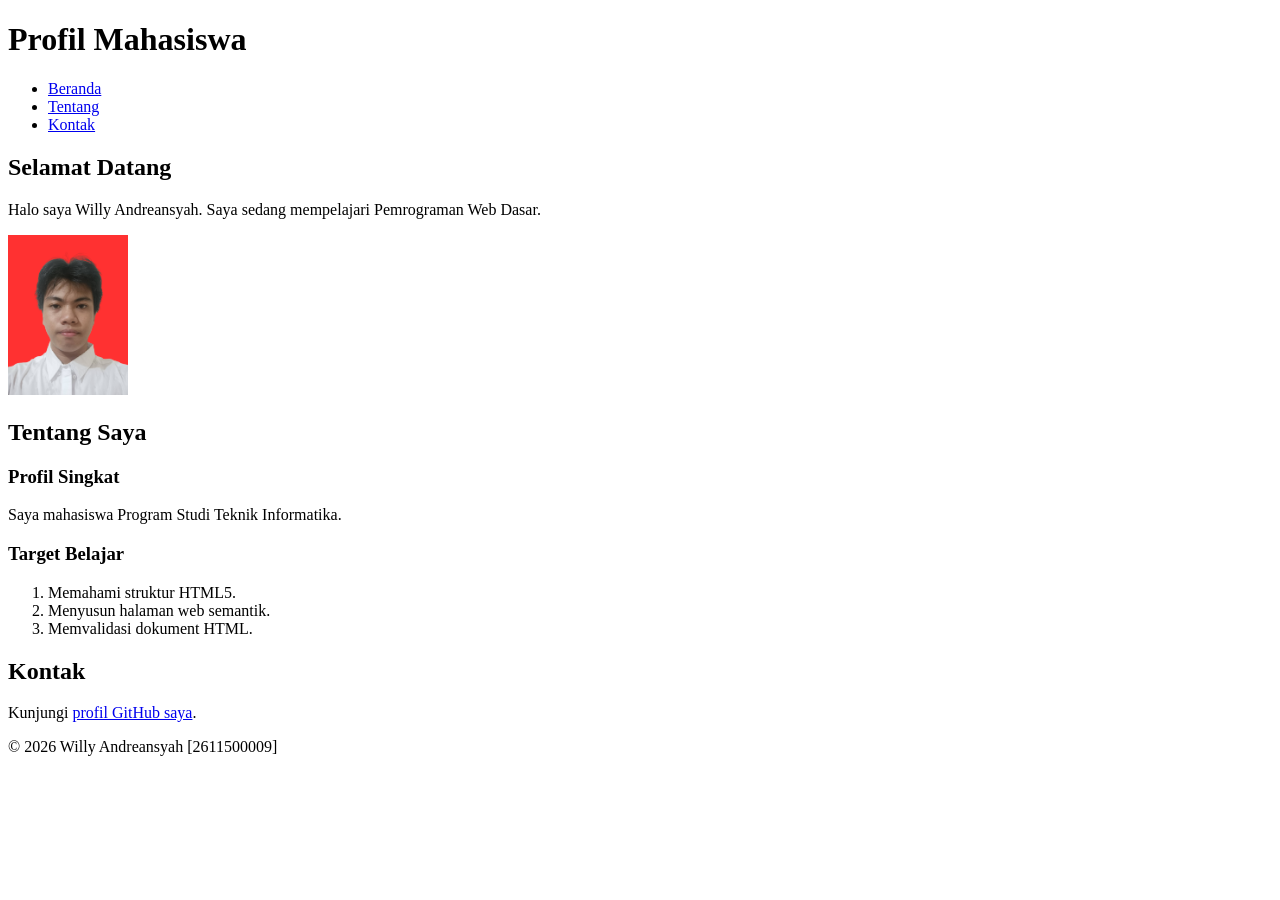
<file: pertemuan-02/index.html>
<!DOCTYPE html>
<html lang="id">

<head>
    <meta charset="UTF-8">
    <meta name="viewport" content="width=device-width, initial-scale=1.0">
    <title>Profil Mahasiswa</title>
</head>

<body>

    <header>
        <h1>Profil Mahasiswa</h1>
        <nav>
            <ul>
                <li><a href="#home">Beranda</a></li>
                <li><a href="#about">Tentang</a></li>
                <li><a href="#contact">Kontak</a></li>
            </ul>
        </nav>
    </header>

    <main>
        <section id="home">
            <h2>Selamat Datang</h2>
            <p>Halo saya Willy Andreansyah. Saya sedang mempelajari Pemrograman Web Dasar.</p>
            <img src="img/foto-profil.jpg" alt="Foto profil Willy Andreansyah" width="120" height="160">
        </section>

        <section id="about">
            <h2>Tentang Saya</h2>
            <article>
                <h3>Profil Singkat</h3>
                <p>Saya mahasiswa Program Studi Teknik Informatika.</p>

                <h3>Target Belajar</h3>
                <ol>
                    <li>Memahami struktur HTML5.</li>
                    <li>Menyusun halaman web semantik.</li>
                    <li>Memvalidasi dokument HTML.</li>
                </ol>
            </article>
        </section>

        <section id="contact">
            <h2>Kontak</h2>
            <p>Kunjungi <a href="https://github.com/willyandreansyah">profil GitHub saya</a>.</p>
        </section>
    </main>

    <footer>
        <p>&copy; 2026 Willy Andreansyah [2611500009]</p>
    </footer>

</body>

</html>
</file>
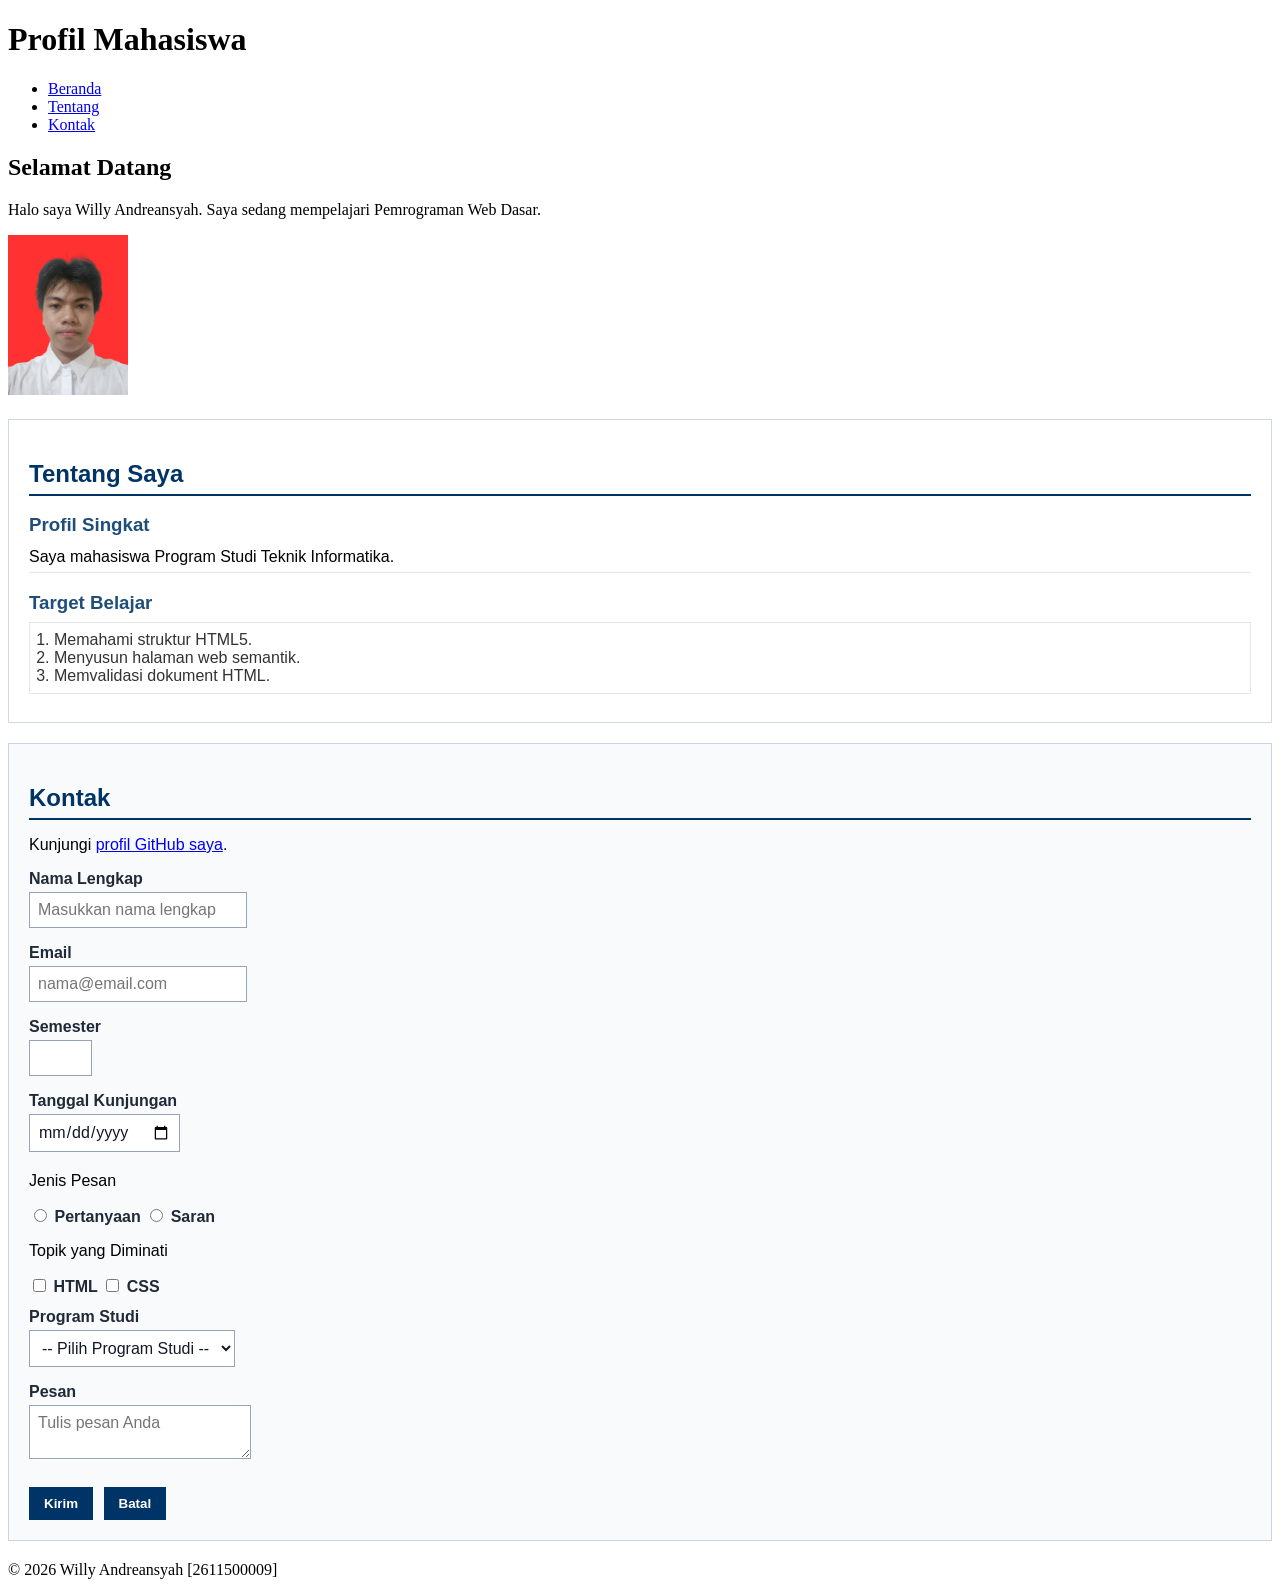
<file: pertemuan-03/index.html>
<!DOCTYPE html>
<html lang="id">

<head>
    <meta charset="UTF-8">
    <meta name="viewport" content="width=device-width, initial-scale=1.0">
    <title>Profil Mahasiswa</title>

    <style>
        #about {
            background-color: #ffffff;
            border: 1px solid #d0d7de;
            padding: 20px;
            margin: 20px 0;
            font-family: Arial, sans-serif;
        }

        #about h2 {
            color: #003366;
            border-bottom: 2px solid #003366;
            padding-bottom: 6px;
            margin-bottom: 16px;
        }

        #about h3 {
            color: #1f4e78;
            margin-bottom: 6px;
        }

        #about p {
            margin: 6px 0;
            padding: 6px 0;
            border-bottom: 1px solid #e6e6e6;
        }

        #about ol {
            color: #333333;
            margin: 8px 0;
            padding: 8px 24px;
            border: 1px solid #e6e6e6;
        }

        #contact {
            background-color: #f8fafc;
            border: 1px solid #cbd5e1;
            padding: 20px;
            margin: 20px 0;
            font-family: Arial, sans-serif;
        }

        #contact h2 {
            color: #003366;
            border-bottom: 2px solid #003366;
            padding-bottom: 6px;
            margin-bottom: 16px;
        }

        .form-group {
            margin: 12px 0;
        }

        #contact label {
            color: #1f2937;
            font-weight: bold;
        }

        .input-form {
            background-color: #ffffff;
            color: #111827;
            font-family: Arial, sans-serif;
            font-size: 16px;
            padding: 8px;
            margin: 4px 0;
            border: 1px solid #94a3b8;
        }

        #contact button {
            background-color: #003366;
            color: #ffffff;
            font-weight: bold;
            padding: 8px 14px;
            margin: 8px 6px 0 0;
            border: 1px solid #003366;
        }
        
    </style>
</head>

<body>

    <header>
        <h1>Profil Mahasiswa</h1>
        <nav>
            <ul>
                <li><a href="#home">Beranda</a></li>
                <li><a href="#about">Tentang</a></li>
                <li><a href="#contact">Kontak</a></li>
            </ul>
        </nav>
    </header>

    <main>
        <section id="home">
            <h2>Selamat Datang</h2>
            <p>Halo saya Willy Andreansyah. Saya sedang mempelajari Pemrograman Web Dasar.</p>
            <img src="img/foto-profil.jpg" alt="Foto profil Willy Andreansyah" width="120" height="160">
        </section>

        <section id="about">
            <h2>Tentang Saya</h2>
            <article>
                <h3>Profil Singkat</h3>
                <p>Saya mahasiswa Program Studi Teknik Informatika.</p>

                <h3>Target Belajar</h3>
                <ol>
                    <li>Memahami struktur HTML5.</li>
                    <li>Menyusun halaman web semantik.</li>
                    <li>Memvalidasi dokument HTML.</li>
                </ol>
            </article>
        </section>

        <section id="contact">
            <h2>Kontak</h2>
            <p>Kunjungi <a href="https://github.com/willyandreansyah">profil GitHub saya</a>.</p>

            <form action="index.html" method="get">

                <div class="form-group">
                    <label for="nama">Nama Lengkap</label><br>
                    <input class="input-form" type="text" id="nama" name="nama" placeholder="Masukkan nama lengkap"
                        minlength="3" maxlength="50" required>
                </div>

                <div class="form-group">
                    <label for="email">Email</label><br>
                    <input class="input-form" type="email" id="email" name="email" placeholder="nama@email.com"
                        required>
                </div>

                <div class="form-group">
                    <label for="semester">Semester</label><br>
                    <input class="input-form" type="number" id="semester" name="semester" min="1" max="14" required>
                </div>

                <div class="form-group">
                    <label for="tanggal">Tanggal Kunjungan</label><br>
                    <input class="input-form" type="date" id="tanggal" name="tanggal" required>
                </div>

                <div class="form-group">
                    <p>Jenis Pesan</p>
                    <input type="radio" id="pertanyaan" name="jenis_pesan" value="pertanyaan" required>
                    <label for="pertanyaan">Pertanyaan</label>
                    <input type="radio" id="saran" name="jenis_pesan" value="saran">
                    <label for="saran">Saran</label>
                </div>

                <div class="form-group">
                    <p>Topik yang Diminati</p>
                    <input type="checkbox" id="minat-html" name="minat" value="HTML">
                    <label for="minat-html">HTML</label>
                    <input type="checkbox" id="minat-css" name="minat" value="CSS">
                    <label for="minat-css">CSS</label>
                </div>

                <div class="form-group">
                    <label for="prodi">Program Studi</label><br>
                    <select class="input-form" id="prodi" name="prodi" required>
                        <option value="">-- Pilih Program Studi --</option>
                        <option value="SI">Sistem Informasi</option>
                        <option value="TI">Teknik Informatika</option>
                    </select>
                </div>

                <div class="form-group">
                    <label for="pesan">Pesan</label><br>
                    <textarea class="input-form" id="pesan" name="pesan" maxlength="300" placeholder="Tulis pesan Anda"
                        required></textarea>
                </div>

                <button type="submit">Kirim</button>
                <button type="reset">Batal</button>

            </form>

        </section>
    </main>

    <footer>
        <p>&copy; 2026 Willy Andreansyah [2611500009]</p>
    </footer>

</body>

</html>
</file>
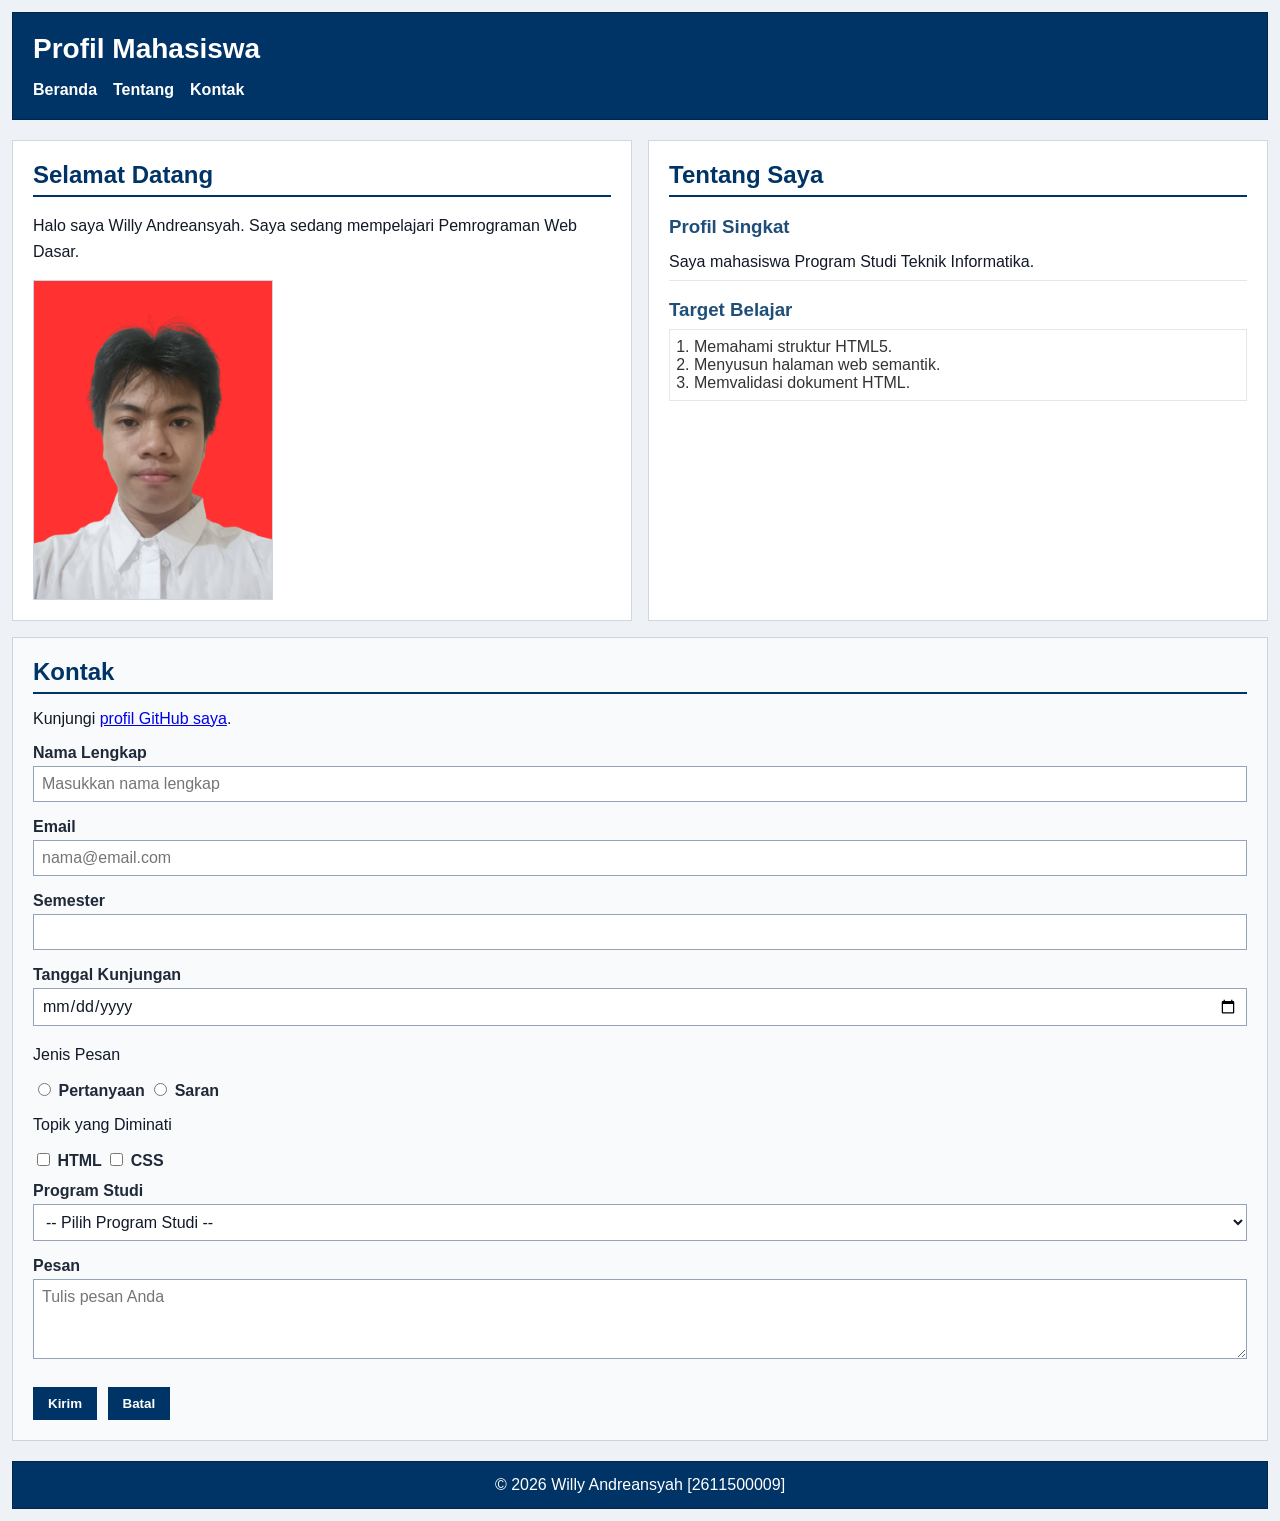
<file: pertemuan-04/index.html>
<!DOCTYPE html>
<html lang="id">

<head>
    <meta charset="UTF-8">
    <meta name="viewport" content="width=device-width, initial-scale=1.0">
    <title>Profil Mahasiswa</title>
    <link rel="stylesheet" href="style.css" />
</head>

<body>

    <header>
        <h1>Profil Mahasiswa</h1>
        <nav>
            <ul>
                <li><a href="#home">Beranda</a></li>
                <li><a href="#about">Tentang</a></li>
                <li><a href="#contact">Kontak</a></li>
            </ul>
        </nav>
    </header>

    <main>
        <section id="home">
            <h2>Selamat Datang</h2>
            <p>Halo saya Willy Andreansyah. Saya sedang mempelajari Pemrograman Web Dasar.</p>
            <img src="img/foto-profil.jpg" alt="Foto profil Willy Andreansyah" width="120" height="160">
        </section>

        <section id="about">
            <h2>Tentang Saya</h2>
            <article>
                <h3>Profil Singkat</h3>
                <p>Saya mahasiswa Program Studi Teknik Informatika.</p>

                <h3>Target Belajar</h3>
                <ol>
                    <li>Memahami struktur HTML5.</li>
                    <li>Menyusun halaman web semantik.</li>
                    <li>Memvalidasi dokument HTML.</li>
                </ol>
            </article>
        </section>

        <section id="contact">
            <h2>Kontak</h2>
            <p>Kunjungi <a href="https://github.com/willyandreansyah">profil GitHub saya</a>.</p>

            <form action="index.html" method="get">

                <div class="form-group">
                    <label for="nama">Nama Lengkap</label><br>
                    <input class="input-form" type="text" id="nama" name="nama" placeholder="Masukkan nama lengkap"
                        minlength="3" maxlength="50" required>
                </div>

                <div class="form-group">
                    <label for="email">Email</label><br>
                    <input class="input-form" type="email" id="email" name="email" placeholder="nama@email.com"
                        required>
                </div>

                <div class="form-group">
                    <label for="semester">Semester</label><br>
                    <input class="input-form" type="number" id="semester" name="semester" min="1" max="14" required>
                </div>

                <div class="form-group">
                    <label for="tanggal">Tanggal Kunjungan</label><br>
                    <input class="input-form" type="date" id="tanggal" name="tanggal" required>
                </div>

                <div class="form-group">
                    <p>Jenis Pesan</p>
                    <input type="radio" id="pertanyaan" name="jenis_pesan" value="pertanyaan" required>
                    <label for="pertanyaan">Pertanyaan</label>
                    <input type="radio" id="saran" name="jenis_pesan" value="saran">
                    <label for="saran">Saran</label>
                </div>

                <div class="form-group">
                    <p>Topik yang Diminati</p>
                    <input type="checkbox" id="minat-html" name="minat" value="HTML">
                    <label for="minat-html">HTML</label>
                    <input type="checkbox" id="minat-css" name="minat" value="CSS">
                    <label for="minat-css">CSS</label>
                </div>

                <div class="form-group">
                    <label for="prodi">Program Studi</label><br>
                    <select class="input-form" id="prodi" name="prodi" required>
                        <option value="">-- Pilih Program Studi --</option>
                        <option value="SI">Sistem Informasi</option>
                        <option value="TI">Teknik Informatika</option>
                    </select>
                </div>

                <div class="form-group">
                    <label for="pesan">Pesan</label><br>
                    <textarea class="input-form" id="pesan" name="pesan" maxlength="300" placeholder="Tulis pesan Anda"
                        required></textarea>
                </div>

                <button type="submit">Kirim</button>
                <button type="reset">Batal</button>

            </form>

        </section>
    </main>

    <footer>
        <p>&copy; 2026 Willy Andreansyah [2611500009]</p>
    </footer>

</body>

</html>
</file>
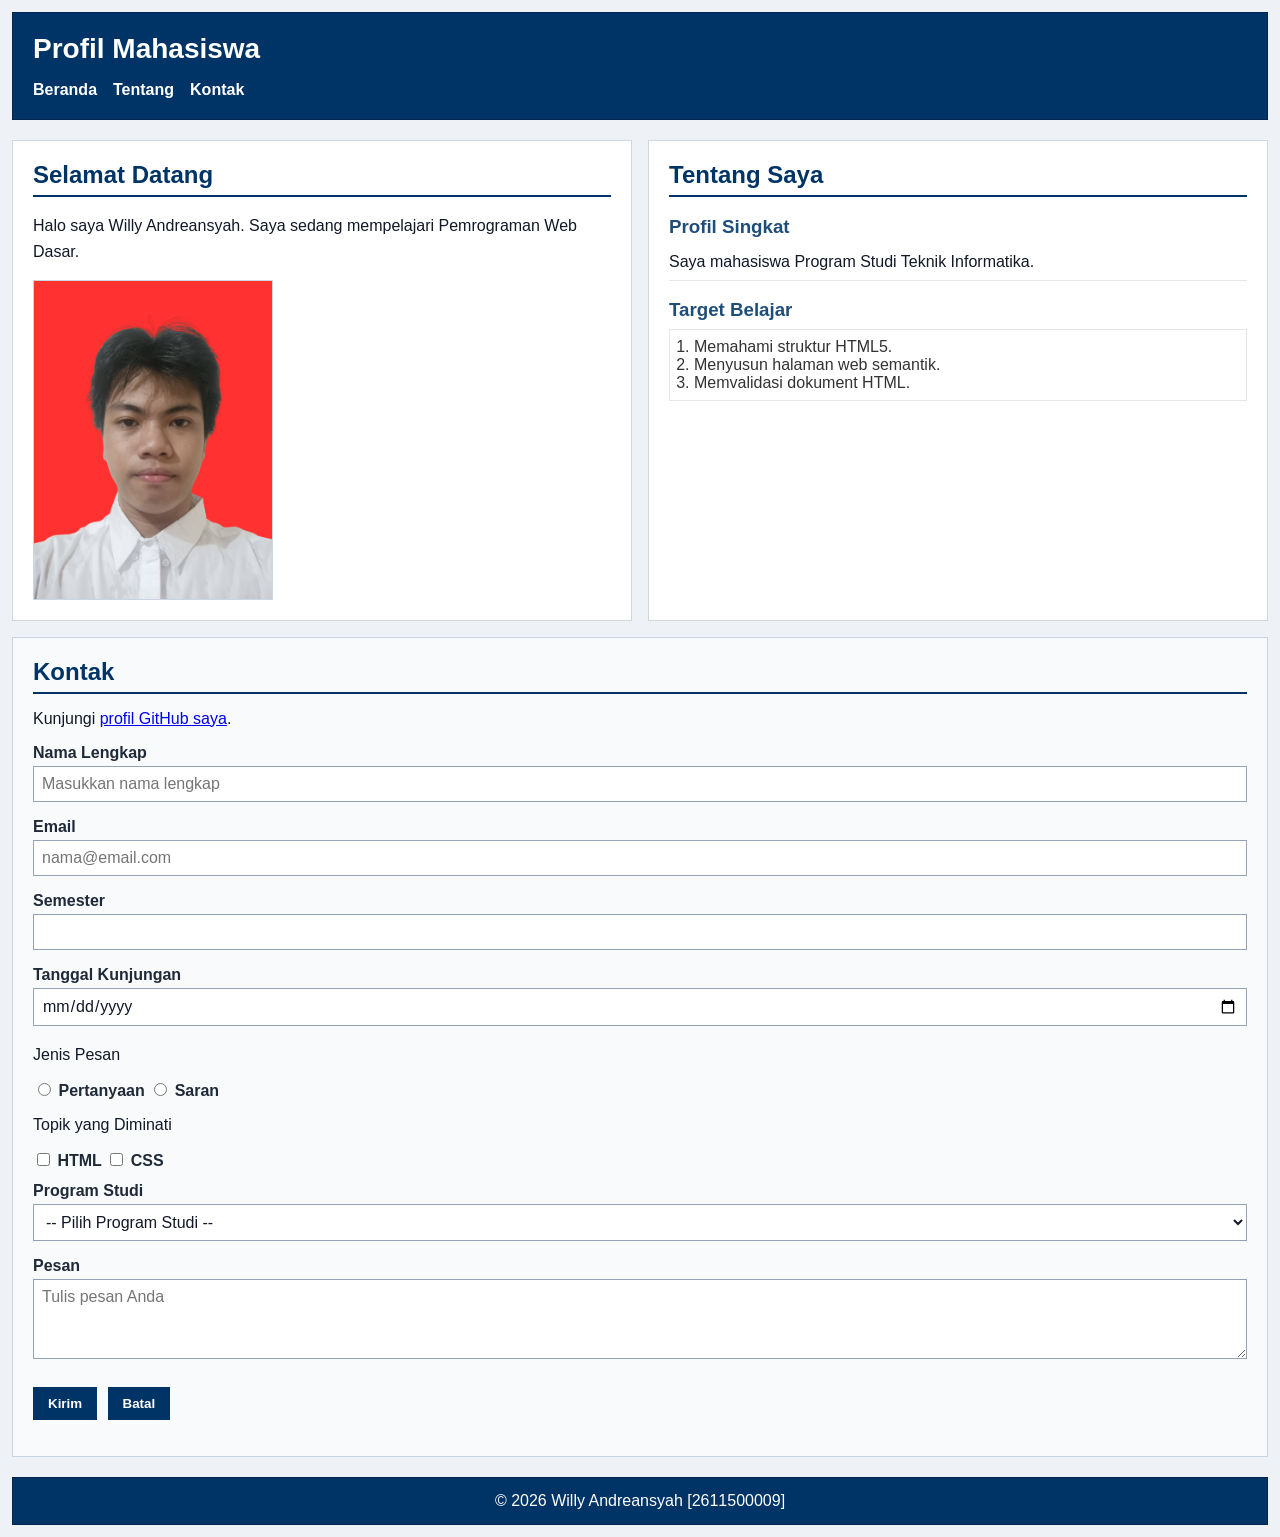
<file: pertemuan-05/index.html>
<!DOCTYPE html>
<html lang="id">

<head>
    <meta charset="UTF-8">
    <meta name="viewport" content="width=device-width, initial-scale=1.0">
    <title>Profil Mahasiswa</title>
    <link rel="stylesheet" href="style.css" />
</head>

<body>

    <header>
        <div class="header-top">
            <h1>Profil Mahasiswa</h1>

            <button class="nav-toggle" id="navToggle" type="button" aria-label="Buka navigasi" aria-controls="navMenu"
                aria-expanded="false">
                &#9776;
            </button>

        </div>

        <nav>
            <ul id="navMenu">
                <li><a href="#home">Beranda</a></li>
                <li><a href="#about">Tentang</a></li>
                <li><a href="#contact">Kontak</a></li>
            </ul>
        </nav>
    </header>

    <main>
        <section id="home">
            <h2>Selamat Datang</h2>
            <p>Halo saya Willy Andreansyah. Saya sedang mempelajari Pemrograman Web Dasar.</p>
            <img src="img/foto-profil.jpg" alt="Foto profil Willy Andreansyah" width="120" height="160">
        </section>

        <section id="about">
            <h2>Tentang Saya</h2>
            <article>
                <h3>Profil Singkat</h3>
                <p>Saya mahasiswa Program Studi Teknik Informatika.</p>

                <h3>Target Belajar</h3>
                <ol>
                    <li>Memahami struktur HTML5.</li>
                    <li>Menyusun halaman web semantik.</li>
                    <li>Memvalidasi dokument HTML.</li>
                </ol>
            </article>
        </section>

        <section id="contact">
            <h2>Kontak</h2>
            <p>Kunjungi <a href="https://github.com/willyandreansyah">profil GitHub saya</a>.</p>

            <form id="contactForm" action="index.html" method="get" novalidate>

                <div class="form-group">
                    <label for="nama">Nama Lengkap</label><br>
                    <input class="input-form" type="text" id="nama" name="nama" placeholder="Masukkan nama lengkap"
                        minlength="3" maxlength="50" required>
                </div>

                <div class="form-group">
                    <label for="email">Email</label><br>
                    <input class="input-form" type="email" id="email" name="email" placeholder="nama@email.com"
                        required>
                </div>

                <div class="form-group">
                    <label for="semester">Semester</label><br>
                    <input class="input-form" type="number" id="semester" name="semester" min="1" max="14" required>
                </div>

                <div class="form-group">
                    <label for="tanggal">Tanggal Kunjungan</label><br>
                    <input class="input-form" type="date" id="tanggal" name="tanggal" required>
                </div>

                <div class="form-group">
                    <p>Jenis Pesan</p>
                    <input type="radio" id="pertanyaan" name="jenis_pesan" value="pertanyaan" required>
                    <label for="pertanyaan">Pertanyaan</label>
                    <input type="radio" id="saran" name="jenis_pesan" value="saran">
                    <label for="saran">Saran</label>
                </div>

                <div class="form-group">
                    <p>Topik yang Diminati</p>
                    <input type="checkbox" id="minat-html" name="minat" value="HTML">
                    <label for="minat-html">HTML</label>
                    <input type="checkbox" id="minat-css" name="minat" value="CSS">
                    <label for="minat-css">CSS</label>
                </div>

                <div class="form-group">
                    <label for="prodi">Program Studi</label><br>
                    <select class="input-form" id="prodi" name="prodi" required>
                        <option value="">-- Pilih Program Studi --</option>
                        <option value="SI">Sistem Informasi</option>
                        <option value="TI">Teknik Informatika</option>
                    </select>
                </div>

                <div class="form-group">
                    <label for="pesan">Pesan</label><br>
                    <textarea class="input-form" id="pesan" name="pesan" maxlength="300" placeholder="Tulis pesan Anda"
                        required></textarea>
                </div>

                <button type="submit">Kirim</button>
                <button type="reset">Batal</button>
                <p id="formFeedback"></p>

            </form>

        </section>
    </main>

    <footer>
        <p>&copy; 2026 Willy Andreansyah [2611500009]</p>
    </footer>

    <script src="script.js"></script>

</body>

</html>
</file>
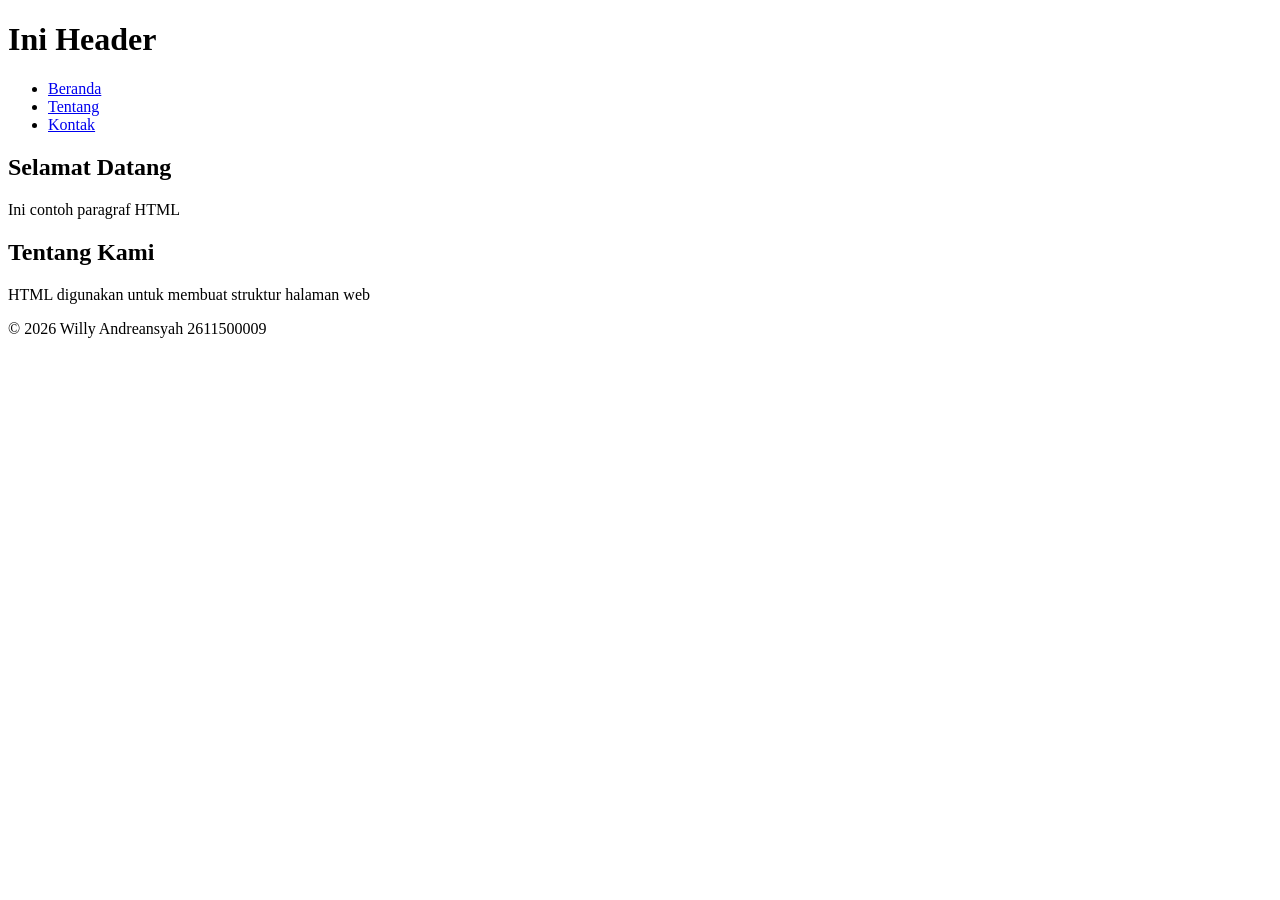
<file: pertemuan-02/emmet.html>
<!DOCTYPE html>
<html lang="id">

<head>
    <meta charset="UTF-8">
    <meta name="viewport" content="width=device-width, initial-scale=1.0">
    <title>Judul Halaman</title>
</head>

<body>

    <header>
        <h1>Ini Header</h1>
        <nav>
            <ul>
                <li><a href="#home">Beranda</a></li>
                <li><a href="#about">Tentang</a></li>
                <li><a href="#contact">Kontak</a></li>
            </ul>
        </nav>
    </header>

    <main>
        <section id="home">
            <h2>Selamat Datang</h2>
            <p>Ini contoh paragraf HTML</p>
        </section>
        <section id="about">
            <h2>Tentang Kami</h2>
            <p>HTML digunakan untuk membuat struktur halaman web</p>
        </section>
    </main>

    <footer>
        <p>&copy; 2026 Willy Andreansyah 2611500009</p>
    </footer>

</body>

</html>
</file>
<file: pertemuan-04/style.css>
* {
    box-sizing: border-box;
}

body {
    margin: 0;
    padding: 12px;
    font-family: Arial, sans-serif;
    color: #111827;
    background-color: #eef2f7;
}

/* Header */
header {
    background-color: #003366;
    color: #ffffff;
    padding: 20px;
    margin-bottom: 20px;
    border: 1px solid #00264d;
}

header h1 {
    margin: 0 0 16px;
    font-size: 28px;
}

nav ul {
    display: flex;
    flex-direction: column;
    justify-content: flex-start;
    align-items: flex-start;
    gap: 8px;
    margin: 0;
    padding: 0;
    list-style: none;
}

nav a {
    color: #ffffff;
    font-weight: bold;
    text-decoration: none;
}

main {
    display: grid;
    grid-template-columns: 1fr;
    gap: 16px;
}

section {
    width: 100%;
}

#home {
    background-color: #ffffff;
    border: 1px solid #d0d7de;
    padding: 20px;
    margin: 0;
}

#home h2 {
    color: #003366;
    border-bottom: 2px solid #003366;
    padding-bottom: 6px;
    margin-top: 0;
    margin-bottom: 16px;
}

#home p {
    line-height: 1.6;
    margin: 0 0 16px;
}

#home img {
    display: block;
    width: 240px;
    max-width: 100%;
    height: auto;
    border: 1px solid #cbd5e1;
}

#about {
    background-color: #ffffff;
    border: 1px solid #d0d7de;
    padding: 20px;
    margin: 0;
    font-family: Arial, sans-serif;
}

#about h2 {
    color: #003366;
    border-bottom: 2px solid #003366;
    padding-bottom: 6px;
    margin-top: 0;
    margin-bottom: 16px;
}

#about h3 {
    color: #1f4e78;
    margin-bottom: 6px;
}

#about p {
    line-height: 1.5;
    margin: 6px 0;
    padding: 6px 0;
    border-bottom: 1px solid #e6e6e6;
}

#about ol {
    color: #333333;
    margin: 8px 0;
    padding: 8px 24px;
    border: 1px solid #e6e6e6;
}

#contact {
    background-color: #f8fafc;
    border: 1px solid #cbd5e1;
    padding: 20px;
    margin: 0;
    font-family: Arial, sans-serif;
    grid-column: 1 / -1;
}

#contact h2 {
    color: #003366;
    border-bottom: 2px solid #003366;
    padding-bottom: 6px;
    margin-top: 0;
    margin-bottom: 16px;
}

.form-group {
    margin: 12px 0;
}

#contact label {
    color: #1f2937;
    font-weight: bold;
}

.input-form {
    background-color: #ffffff;
    color: #111827;
    font-family: Arial, sans-serif;
    font-size: 16px;
    padding: 8px;
    margin: 4px 0;
    border: 1px solid #94a3b8;
    width: 100%;
    max-width: 100%;
}

#contact textarea {
    min-height: 80px;
    resize: vertical;
}

#contact button {
    cursor: pointer;
    background-color: #003366;
    color: #ffffff;
    font-weight: bold;
    padding: 8px 14px;
    margin: 8px 6px 0 0;
    border: 1px solid #003366;
}

/* Footer */
footer {
    background-color: #003366;
    color: #ffffff;
    text-align: center;
    padding: 14px 20px;
    margin-top: 20px;
    border: 1px solid #00264d;
}

footer p {
    margin: 0;
}

@media (min-width: 768px) {

    /* aturan CSS untuk viewport dengan lebar minimal 768px */
    main {
        grid-template-columns: 1fr 1fr;
    }

    nav ul {
        flex-direction: row;
        justify-content: flex-start;
        align-items: center;
        gap: 16px;
    }

    #contact {
        grid-column: 1 / -1;
    }
}
</file>
<file: pertemuan-05/style.css>
* {
    box-sizing: border-box;
}

body {
    margin: 0;
    padding: 12px;
    font-family: Arial, sans-serif;
    color: #111827;
    background-color: #eef2f7;
}

/* Header */
header {
    background-color: #003366;
    color: #ffffff;
    padding: 20px;
    margin-bottom: 20px;
    border: 1px solid #00264d;
}

header h1 {
    margin: 0;
    font-size: 28px;
}

.header-top {
    display: flex;
    justify-content: space-between;
    align-items: center;
}

#navMenu {
    display: none;
}

#navMenu.nav-open {
    display: flex;
    flex-direction: column;
    margin-top: 16px;
}

.nav-toggle {
    display: block;
    border: none;
    background: transparent;
    color: #ffffff;
    font-size: 1.8rem;
    line-height: 1;
    cursor: pointer;
}

/* Navigasi */
nav ul {
    display: flex;
    flex-direction: column;
    justify-content: flex-start;
    align-items: flex-start;
    gap: 12px;
    margin: 0;
    padding: 0;
    list-style: none;
}

nav a {
    color: #ffffff;
    font-weight: bold;
    text-decoration: none;
}

/* Layout utama */
main {
    display: grid;
    grid-template-columns: 1fr;
    gap: 16px;
}

section {
    width: 100%;
}

#home {
    background-color: #ffffff;
    border: 1px solid #d0d7de;
    padding: 20px;
    margin: 0;
}

#home h2 {
    color: #003366;
    border-bottom: 2px solid #003366;
    padding-bottom: 6px;
    margin-top: 0;
    margin-bottom: 16px;
}

#home p {
    line-height: 1.6;
    margin: 0 0 16px;
}

#home img {
    display: block;
    width: 240px;
    max-width: 100%;
    height: auto;
    border: 1px solid #cbd5e1;
}

/* Bagian Tentang */
#about {
    background-color: #ffffff;
    border: 1px solid #d0d7de;
    padding: 20px;
    margin: 0;
}

#about h2 {
    color: #003366;
    border-bottom: 2px solid #003366;
    padding-bottom: 6px;
    margin-top: 0;
    margin-bottom: 16px;
}

#about h3 {
    color: #1f4e78;
    margin-bottom: 6px;
}

#about p {
    margin: 6px 0;
    padding: 6px 0;
    border-bottom: 1px solid #e6e6e6;
    line-height: 1.5;
}

#about ol {
    color: #333333;
    margin: 8px 0;
    padding: 8px 24px;
    border: 1px solid #e6e6e6;
}

/* Bagian Kontak */
#contact {
    background-color: #f8fafc;
    border: 1px solid #cbd5e1;
    padding: 20px;
    margin: 0;
}

#contact h2 {
    color: #003366;
    border-bottom: 2px solid #003366;
    padding-bottom: 6px;
    margin-top: 0;
    margin-bottom: 16px;
}

.form-group {
    margin: 12px 0;
}

#contact label {
    color: #1f2937;
    font-weight: bold;
}

.input-form {
    width: 100%;
    max-width: 100%;
    background-color: #ffffff;
    color: #111827;
    font-family: Arial, sans-serif;
    font-size: 16px;
    padding: 8px;
    margin: 4px 0;
    border: 1px solid #94a3b8;
}

#contact textarea {
    min-height: 80px;
    resize: vertical;
}

#contact button {
    background-color: #003366;
    color: #ffffff;
    font-weight: bold;
    padding: 8px 14px;
    margin: 8px 6px 0 0;
    border: 1px solid #003366;
    cursor: pointer;
}

/* Footer */
footer {
    background-color: #003366;
    color: #ffffff;
    text-align: center;
    padding: 14px 20px;
    margin-top: 20px;
    border: 1px solid #00264d;
}

footer p {
    margin: 0;
}

.form-feedback-error {
    color: #c62828;
}

.form-feedback-success {
    color: #2e7d32;
}

/* Layout untuk viewport yang lebih lebar */
@media (min-width: 768px) {

    nav {
        margin-top: 16px;
    }

    nav ul {
        flex-direction: row;
        justify-content: flex-start;
        align-items: center;
        gap: 16px;
    }

    main {
        grid-template-columns: 1fr 1fr;
    }

    #contact {
        grid-column: 1 / -1;
    }

    #navMenu {
        display: flex;
        flex-direction: row;
    }

    .nav-toggle {
        display: none;
    }

}
</file>
